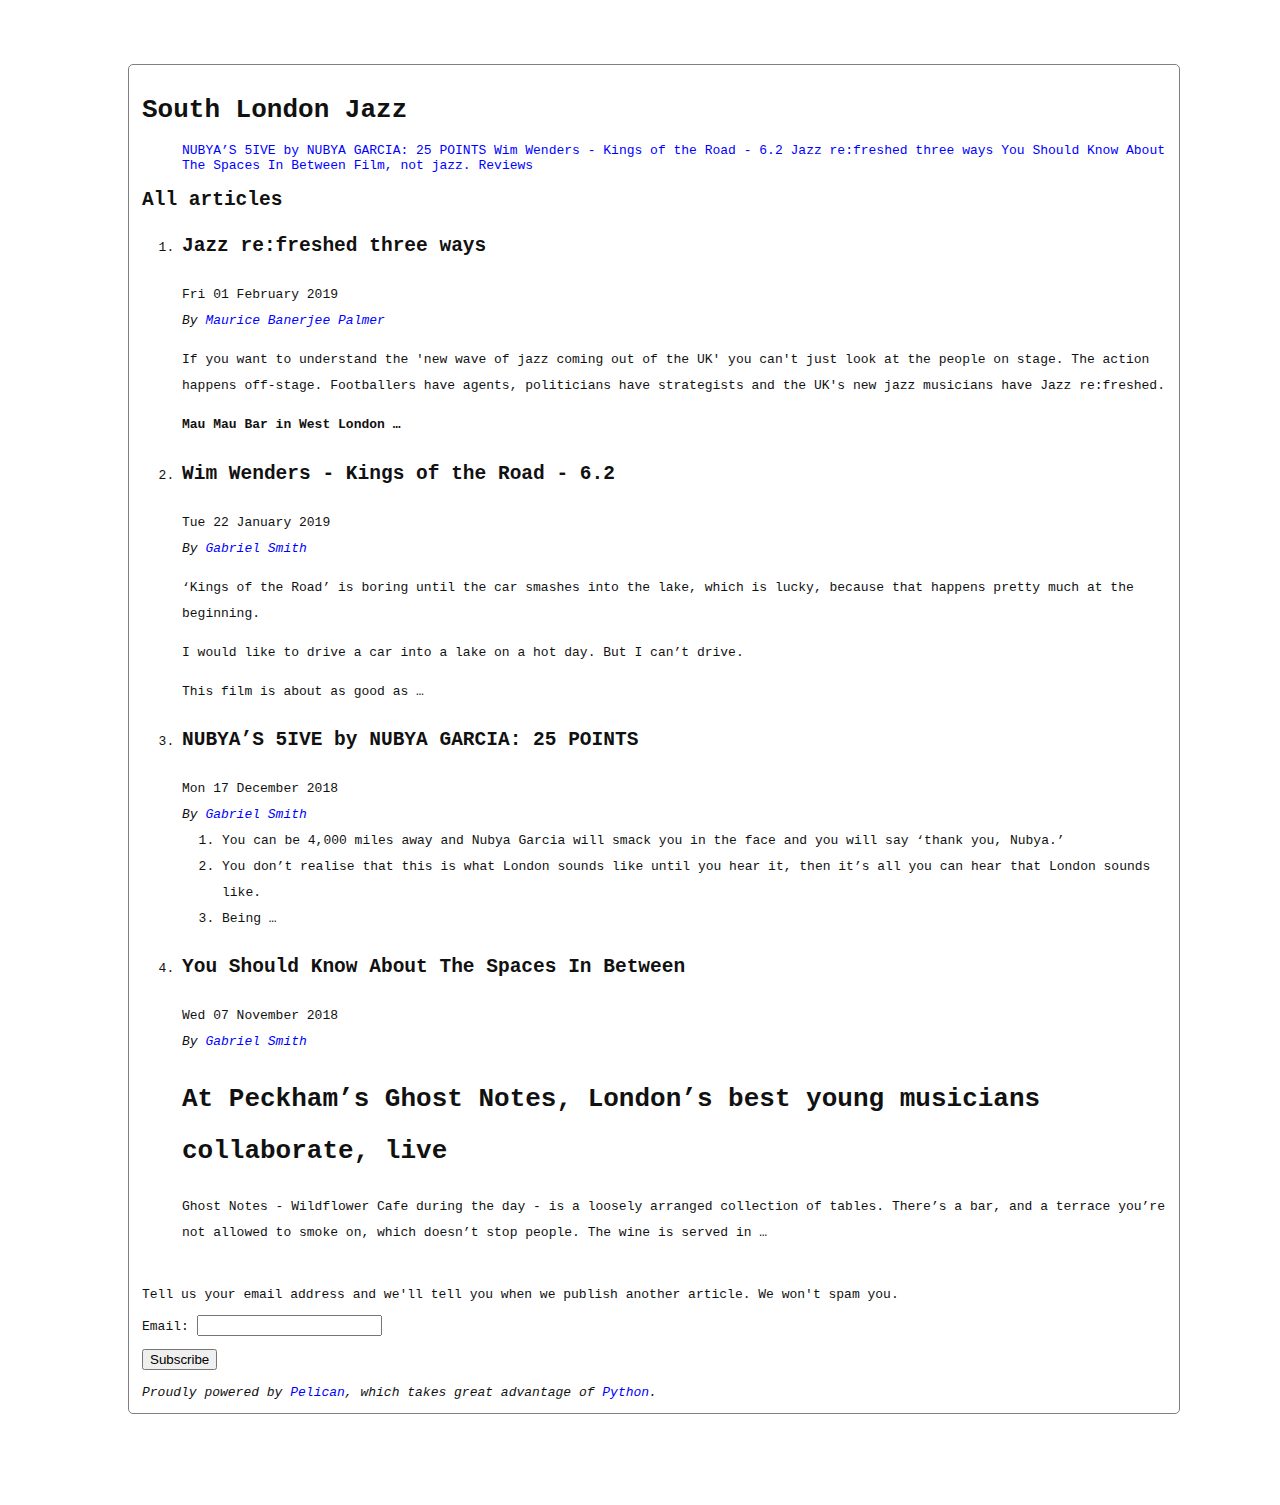
<file: output/index.html>
<!DOCTYPE html>
<html lang="en">
<head>
        <title>South London Jazz</title>
        <meta charset="utf-8" />

        <link rel="stylesheet" href="./theme/css/rdark.css" />
	<link rel="stylesheet" type="text/css" href="./theme/css/main.css" />
        <link href="./" type="application/atom+xml" rel="alternate" title="South London Jazz ATOM Feed" /><!--[if IE]><script src="http://html5shiv.googlecode.com/svn/trunk/html5.js"></script><![endif]-->
        <meta name="viewport" content="width=device-width, initial-scale=1">
	
<!-- Using MathJax, with the delimiters $ -->
<!-- Conflict with pygments for the .mo and .mi -->
<script type="text/x-mathjax-config">
  MathJax.Hub.Config({
  "HTML-CSS": {
  styles: {
  ".MathJax .mo, .MathJax .mi": {color: "black ! important"}}
  },
  tex2jax: {inlineMath: [['$','$'], ['\\\\(','\\\\)']],processEscapes: true}
  });
</script>

<script type="text/javascript" src="http://cdn.mathjax.org/mathjax/latest/MathJax.js?config=TeX-AMS_HTML"></script>
</head>
</head>

<body id="index" class="home">
        <header id="banner" class="body">
                <h1><a href="./">South London Jazz <strong></strong></a></h1>
        </header><!-- /#banner -->
        <nav id="menu"><ul>
            <li><a href="./pages/nubyas-5ive-by-nubya-garcia-25-points.html">NUBYA’S 5IVE by NUBYA GARCIA: 25 POINTS</a></li>
            <li><a href="./pages/wim-wenders-kings-of-the-road-62.html">Wim Wenders - Kings of the Road - 6.2</a></li>
            <li><a href="./pages/jazz-refreshed-three-ways.html">Jazz re:freshed three ways</a></li>
            <li><a href="./pages/you-should-know-about-the-spaces-in-between.html">You Should Know About The Spaces In Between</a></li>
            <li><a href="./category/film-not-jazz.html">Film, not jazz.</a></li>
            <li><a href="./category/reviews.html">Reviews</a></li>
        </ul></nav><!-- /#menu -->
<section id="content">
<h2>All articles</h2>

<ol id="post-list">
        <li><article class="hentry">
                <header> <h2 class="entry-title"><a href="./jazz-refreshed-three-ways.html" rel="bookmark" title="Permalink to Jazz re:freshed three ways">Jazz re:freshed three ways</a></h2> </header>
                <footer class="post-info">
                    <time class="published" datetime="2019-02-01T00:00:00+00:00"> Fri 01 February 2019 </time>
                    <address class="vcard author">By
                        <a class="url fn" href="./author/maurice-banerjee-palmer.html">Maurice Banerjee Palmer</a>
                    </address>
                </footer><!-- /.post-info -->
                <div class="entry-content"> <p>If you want to understand the 'new wave of jazz coming out of the UK' you can't just look at the people on stage. The action happens off-stage. Footballers have agents, politicians have strategists and the UK's new jazz musicians have Jazz re:freshed.</p>
<p><strong>Mau Mau Bar in West London …</strong></p> </div><!-- /.entry-content -->
        </article></li>
        <li><article class="hentry">
                <header> <h2 class="entry-title"><a href="./wim-wenders-kings-of-the-road-62.html" rel="bookmark" title="Permalink to Wim Wenders - Kings of the Road - 6.2">Wim Wenders - Kings of the Road - 6.2</a></h2> </header>
                <footer class="post-info">
                    <time class="published" datetime="2019-01-22T00:00:00+00:00"> Tue 22 January 2019 </time>
                    <address class="vcard author">By
                        <a class="url fn" href="./author/gabriel-smith.html">Gabriel Smith</a>
                    </address>
                </footer><!-- /.post-info -->
                <div class="entry-content"> <p>‘Kings of the Road’ is boring until the car smashes into the lake, which is lucky, because that happens pretty much at the beginning.</p>
<p>I would like to drive a car into a lake on a hot day. But I can’t drive.</p>
<p>This film is about as good as …</p> </div><!-- /.entry-content -->
        </article></li>
        <li><article class="hentry">
                <header> <h2 class="entry-title"><a href="./nubyas-5ive-by-nubya-garcia-25-points.html" rel="bookmark" title="Permalink to NUBYA’S 5IVE by NUBYA GARCIA: 25 POINTS">NUBYA’S 5IVE by NUBYA GARCIA: 25 POINTS</a></h2> </header>
                <footer class="post-info">
                    <time class="published" datetime="2018-12-17T00:00:00+00:00"> Mon 17 December 2018 </time>
                    <address class="vcard author">By
                        <a class="url fn" href="./author/gabriel-smith.html">Gabriel Smith</a>
                    </address>
                </footer><!-- /.post-info -->
                <div class="entry-content"> <ol>
<li>You can be 4,000 miles away and Nubya Garcia will smack you in the face and you will say ‘thank you, Nubya.’</li>
<li>You don’t realise that this is what London sounds like until you hear it, then it’s all you can hear that London sounds like. </li>
<li>Being …</li></ol> </div><!-- /.entry-content -->
        </article></li>
        <li><article class="hentry">
                <header> <h2 class="entry-title"><a href="./you-should-know-about-the-spaces-in-between.html" rel="bookmark" title="Permalink to You Should Know About The Spaces In Between">You Should Know About The Spaces In Between</a></h2> </header>
                <footer class="post-info">
                    <time class="published" datetime="2018-11-07T00:00:00+00:00"> Wed 07 November 2018 </time>
                    <address class="vcard author">By
                        <a class="url fn" href="./author/gabriel-smith.html">Gabriel Smith</a>
                    </address>
                </footer><!-- /.post-info -->
                <div class="entry-content"> <h1>At Peckham’s Ghost Notes, London’s best young musicians collaborate, live</h1>
<p>Ghost Notes - Wildflower Cafe during the day - is a loosely arranged collection of tables. There’s a bar, and a terrace you’re not allowed to smoke on, which doesn’t stop people. The wine is served in …</p> </div><!-- /.entry-content -->
        </article></li>
</ol><!-- /#posts-list -->
</section><!-- /#content -->

<div class="subscribe-form">
	<br>
	<form name="contact" method="POST" data-netlify="true">
	  <p>
	    Tell us your email address and we'll tell you when we publish another article. We won't spam you.
	  </p>
	  <p>
	    <label>Email: <input type="email" name="email" /></label>
	  </p>
	  <div>
	      <input type="submit" name="Subscribe" value="Subscribe">
	  </div>
	</form>
	<br>
</div>

        <footer id="contentinfo" class="body">
                <address id="about" class="vcard body">
                Proudly powered by <a href="http://getpelican.com/">Pelican</a>,
                which takes great advantage of <a href="http://python.org">Python</a>.
                </address><!-- /#about -->
        </footer><!-- /#contentinfo -->
</body>
</html>
</file>
<file: output/theme/css/rdark.css>
.highlight  { background: #1e2426; color: #babdb6}
.highlight .hll { background-color: #ffffcc }
.highlight .c { color: #656763} /* Comment */
.highlight .err { color: #babdb6} /* Error */
.highlight .g { color: #babdb6} /* Generic */
.highlight .k { color: #729fcf} /* Keyword */
.highlight .l { color: #babdb6} /* Literal */
.highlight .n { color: #babdb6} /* Name */
.highlight .o { color: #babdb6} /* Operator */
.highlight .x { color: #babdb6} /* Other */
.highlight .p { color: #babdb6} /* Punctuation */
.highlight .cm { color: #656763} /* Comment.Multiline */
.highlight .cp { color: #fcaf3e} /* Comment.Preproc */
.highlight .c1 { color: #656763} /* Comment.Single */
.highlight .cs { color: #656763} /* Comment.Special */
.highlight .gd { color: #2e3436; background-color: #0e1416 } /* Generic.Deleted */
.highlight .ge { color: #babdb6} /* Generic.Emph */
.highlight .gr { color: #eeeeec; background-color: #cc0000 } /* Generic.Error */
.highlight .gh { color: #fcaf3e} /* Generic.Heading */
.highlight .gi { color: #babdb6; background-color: #1f2b2d } /* Generic.Inserted */
.highlight .go { color: #2c3032; background-color: #2c3032 } /* Generic.Output */
.highlight .gp { color: #babdb6} /* Generic.Prompt */
.highlight .gs { color: #babdb6} /* Generic.Strong */
.highlight .gu { color: #fcaf3e} /* Generic.Subheading */
.highlight .gt { color: #babdb6} /* Generic.Traceback */
.highlight .kc { color: #729fcf} /* Keyword.Constant */
.highlight .kd { color: #729fcf} /* Keyword.Declaration */
.highlight .kn { color: #729fcf} /* Keyword.Namespace */
.highlight .kp { color: #729fcf} /* Keyword.Pseudo */
.highlight .kr { color: #729fcf} /* Keyword.Reserved */
.highlight .kt { color: #e3e7df} /* Keyword.Type */
.highlight .ld { color: #babdb6} /* Literal.Date */
.highlight .m { color: #8ae234} /* Literal.Number */
.highlight .s { color: #babdb6} /* Literal.String */
.highlight .na { color: #fcaf3e} /* Name.Attribute */
.highlight .nb { color: #babdb6} /* Name.Builtin */
.highlight .nc { color: #babdb6} /* Name.Class */
.highlight .no { color: #8ae234} /* Name.Constant */
.highlight .nd { color: #babdb6} /* Name.Decorator */
.highlight .ni { color: #888a85} /* Name.Entity */
.highlight .ne { color: #babdb6} /* Name.Exception */
.highlight .nf { color: #fcaf3e} /* Name.Function */
.highlight .nl { color: #babdb6} /* Name.Label */
.highlight .nn { color: #babdb6} /* Name.Namespace */
.highlight .nx { color: #babdb6} /* Name.Other */
.highlight .py { color: #babdb6} /* Name.Property */
.highlight .nt { color: #729fcf} /* Name.Tag */
.highlight .nv { color: #ffffff} /* Name.Variable */
.highlight .ow { color: #babdb6} /* Operator.Word */
.highlight .w { color: #babdb6} /* Text.Whitespace */
.highlight .mf { color: #8ae234} /* Literal.Number.Float */
.highlight .mh { color: #8ae234} /* Literal.Number.Hex */
.highlight .mi { color: #8ae234} /* Literal.Number.Integer */
.highlight .mo { color: #8ae234} /* Literal.Number.Oct */
.highlight .sb { color: #babdb6} /* Literal.String.Backtick */
.highlight .sc { color: #babdb6} /* Literal.String.Char */
.highlight .sd { color: #babdb6} /* Literal.String.Doc */
.highlight .s2 { color: #babdb6} /* Literal.String.Double */
.highlight .se { color: #babdb6} /* Literal.String.Escape */
.highlight .sh { color: #babdb6} /* Literal.String.Heredoc */
.highlight .si { color: #babdb6} /* Literal.String.Interpol */
.highlight .sx { color: #babdb6} /* Literal.String.Other */
.highlight .sr { color: #babdb6} /* Literal.String.Regex */
.highlight .s1 { color: #babdb6} /* Literal.String.Single */
.highlight .ss { color: #babdb6} /* Literal.String.Symbol */
.highlight .bp { color: #babdb6} /* Name.Builtin.Pseudo */
.highlight .vc { color: #ffffff} /* Name.Variable.Class */
.highlight .vg { color: #ffffff} /* Name.Variable.Global */
.highlight .vi { color: #ffffff} /* Name.Variable.Instance */
.highlight .il { color: #8ae234} /* Literal.Number.Integer.Long */
</file>
<file: output/theme/css/main.css>
body {
  font-family: monospace;
  font-size: 100%;
  background-color: white;
  color: #111;
  width: 80%;
  /*min-width: 400px;*/
  min-height: 200px;
  padding: 1em;
  margin: 5% 10%;
  border: thin solid gray;
  border-radius: 5px;
  display: block;
}

a:link    { color: blue; text-decoration: none;      }
a:hover   { color: blue; text-decoration: underline; }
a:visited { color: blue;                             }

h1 a { color: inherit !important }
h2 a { color: inherit !important }
h3 a { color: inherit !important }
h4 a { color: inherit !important }
h5 a { color: inherit !important }
h6 a { color: inherit !important }

#menu li {
    display: inline;
}

#post-list {
    margin-bottom: 1em;
    margin-top: 1em;
}

pre {
    margin: 2em 1em 2em 4em;
    white-space: pre-wrap;
}

ol {
  line-height: 2;
}
</file>
